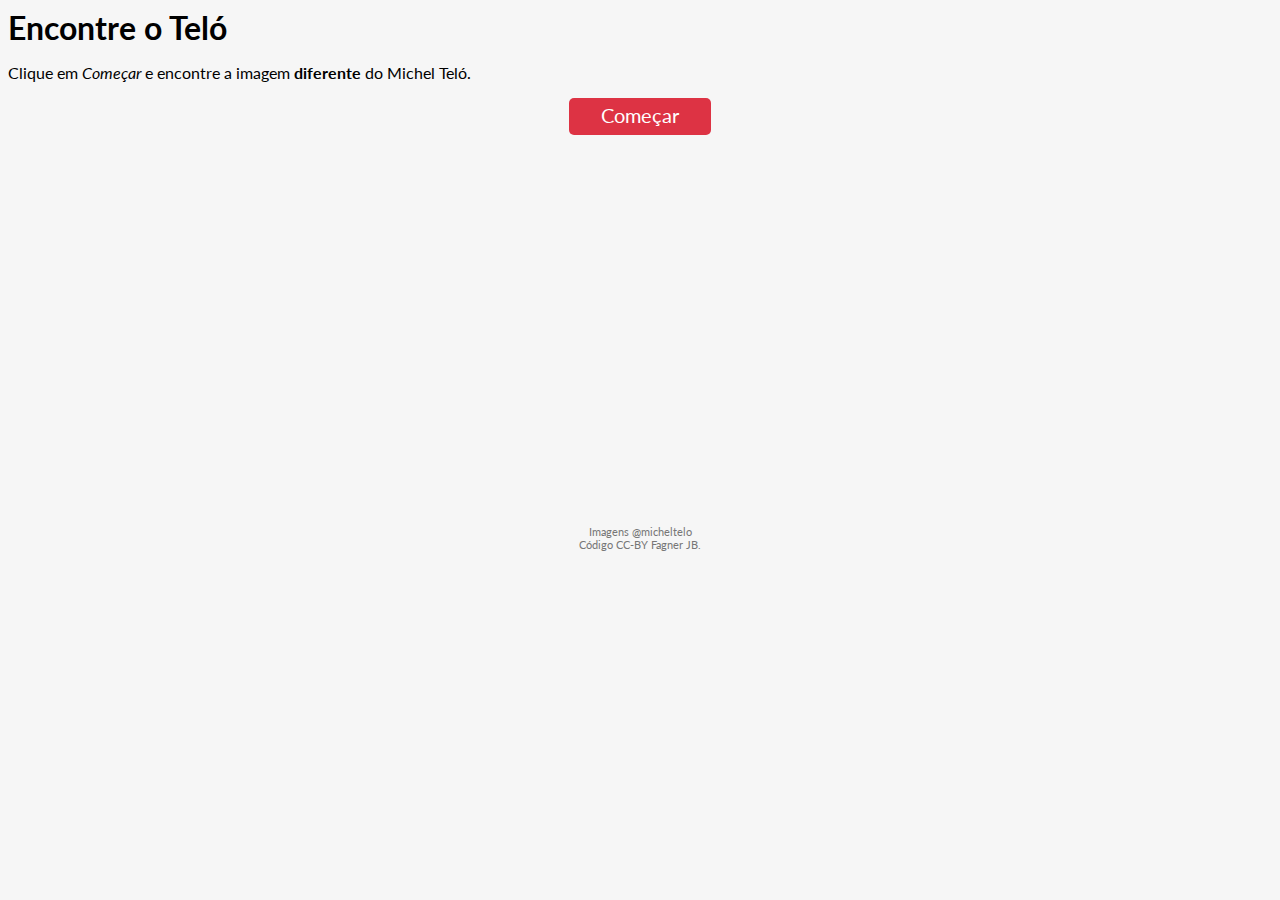
<file: 3cards-prank/3cards-monte.html>
<!doctype html>
<html lang="en">
  <head>
    <meta charset="utf-8">
    <meta name="viewport" content="width=device-width, initial-scale=1, shrink-to-fit=no">
    <title>Encontre o Teló</title>
    <link type="text/css" rel="stylesheet" href="https://fonts.googleapis.com/css?family=Lato&display=swap">
    <link type="text/css" rel="stylesheet" href="style.css"></head>
  <body>
    <div class="container">
      <header>
        <h1>Encontre o Teló</h1>
        <p class="desc">Clique em <em>Começar</em> e encontre a imagem <strong>diferente</strong> do Michel Teló.</p>
        <div class="btn-line">
          <a id="start">Carregando...</a>
        </div>
      </header>
      <main>
        <div id="monte"></div>
      </main>
      <footer>
        <div>Imagens
          <span><a href="https://www.instagram.com/micheltelo" target="_blank">@micheltelo</a></span>
          <span class="fd hide"><a href="https://www.instagram.com/filipedeschamps" target="_blank">@filipedeschamps</a></span>
          <span class="df hide"><a href="https://www.instagram.com/dieegosf" target="_blank">@dieegosf</a></span>
        </div>
        <div><a href="#" target="_blank">Código</a> <a href="https://creativecommons.org/licenses/by/3.0/br/" target="_blank">CC-BY</a> <a href="https://fagnerjb.com/" target="_blank">Fagner JB.</a></div>
      </footer>
    </div>
    <script type="text/javascript" src="script.js"></script>
  </body>
</html>
</file>
<file: 3cards-prank/style.css>
*, ::after, ::before{
    box-sizing: border-box;
}

body{
    font-family: 'Lato', sans-serif;
    background-color: #f6f6f6;
}

h1{
    margin: 0;
}

a{
    color: inherit;
    text-decoration: none;
    cursor: pointer;
}

footer,
header{
    opacity: 1;
    transform: opacity .5s;
}

.hide{
    display: none;
}

.container{
    max-width: 1366px;
    margin: auto;
}

#start{
    padding: .3rem 2rem .5rem;
    font-size: 1.25rem;
    color: #fff;
    background-color: #d34;
    display: inline-block;
    border-radius: 5px;
}

.btn-line{
    text-align: center;
}

#monte{
    margin: 1rem 0;
    perspective: 1000px;
    position: relative;
    min-height:28vmax;
}

.card{
    width: 18vw;
    position: absolute;
    top: 0;
    margin-left: -9vw;
}

.card1{
    left:15%;
}

.card2{
    left: 50%;
}

.card3{
    left: 85%;
}

.card.turned .flip{
    transform: rotateY(180deg);
}

.flip{
    width: 100%;
    height: 100%;
    transition: .85s;
    transform-style: preserve-3d;
    position: relative;
}

.front,.back{
    width: 100%;
    height: 100%;
    backface-visibility: hidden;
    position: absolute;
    border-radius: 6%; 
    top: 0;
    left: 0;
}

.card .front{
    background-color: #fff;
    z-index: 2;
    transform: rotateY(0deg);
    display: flex;
    align-items: center;
    justify-content: center;
    box-shadow: 1px 1px 1px rgba(0,0,0,.65) 
}

.card .face{
    width: 81.5%;
    height: 88.5%;
    border: 2px solid rgba(237,0,25,.85);
    background-size: cover;
    background-position: center top;
    background-repeat: no-repeat;
    border-radius: 5px
}

.card .back{
    transform: rotateY(180deg);
    background-image: url('https://ul.fagnerjb.com/telo/cardback.jpg');
    background-size: 100%;
    background-repeat: no-repeat;
}

footer{
    font-size: .70rem;
    text-align: center;
    color: #777;
}

@keyframes cardone{
    0% {
        left:15%;
        top: 0;
    }
    16.666%{
        left:50%;
        top:14vmin;
        z-index: 1;
    }
    33.333%{
        left: 85%;
        top: 0;
    }
    50%{
        left: 67.5%;
        top: -14vmin;
        z-index: 2
    }
    66.666%{
        left:50%;
        top: 0;
    }
    83.333%{
        left: 67.5%;
        top: 14vmin;
        z-index: 1;
    }
    100%{
        left:85%;
        top: 0;
    }
}

@keyframes cardtwo{
    0% {
        left:50%;
        top: 0;
    }
    10%{
        left:32.5%;
        top:-14vmin;
        z-index: 2;
    }
    20%{
        left:15%;
        top: 0;
    }
    40%{
        left:50%;
        top:14vmin;
        z-index: 1;
    }
    60%{
        left:85%;
        top: 0;
    }
    80%{
        left:50%;
        top:-14vmin;
        z-index: 2;
    }
    100%{
        left: 15%;
        top: 0;
        z-index: 2;
    }
}

@keyframes cardtre{
    0% {
        left:85%;
        top: 0
    }
    16.666%{
        left:67.5%;
        top: -14vmin;
        z-index: 2;
    }
    33.333%{
        left: 50%;
        top: 0;
    }
    50%{
        left: 32.5%;
        top: -14vmin;
        z-index: 2;
    }
    66.666%{
        left:15%;
        top: 0;
    }
    83.333%{
        left: 32.5%;
        top: 14vmin;
        z-index: 1;
    }
    100%{
        left:50%;
        top: 0;
        z-index: 1;
    }
}

.shuffle .card1{
    animation: cardone 4s linear 2 forwards;
}
.shuffle .card2{
    animation: cardtwo 4s linear 2 forwards;
}
.shuffle .card3{
    animation: cardtre 4s linear 2 forwards;
}

.shuffle footer,
.shuffle header{
    opacity: 0;
}
</file>
